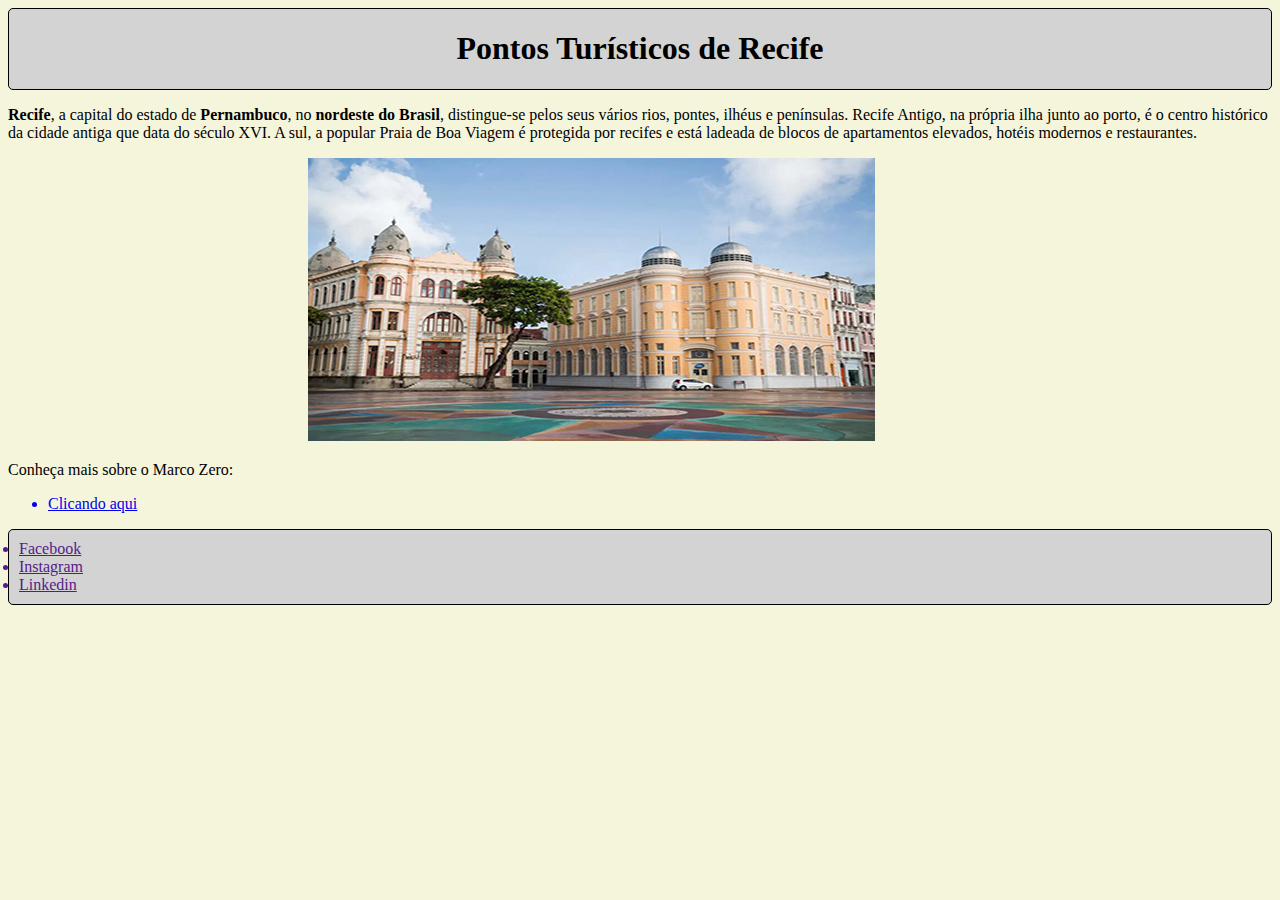
<file: index.html>
<!DOCTYPE html>
<html lang="pt-br">
<head>
    <meta charset="UTF-8">
    <meta name="viewport" content="width=device-width, initial-scale=1.0">
    <link rel="stylesheet" href="./css/style.css">
    <title>Desenvolvimento 03</title>
</head>
<body>
    <header>
        <nav>
            <h1>Pontos Turísticos de Recife</h1>
        </nav>
    </header>

    <main>
        <section>
            <p><strong>Recife</strong>, a capital do estado de <strong>Pernambuco</strong>, no <strong>nordeste do Brasil</strong>, distingue-se pelos seus vários rios, pontes, ilhéus e penínsulas. Recife Antigo, na própria ilha junto ao porto, é o centro histórico da cidade antiga que data do século XVI. A sul, a popular Praia de Boa Viagem é protegida por recifes e está ladeada de blocos de apartamentos elevados, hotéis modernos e restaurantes.</p>
        </section>

        <section>
            <img class="praca_marco_zero" src="./img/praca_marco_zero.jpg" alt="imagem praca_marco_zero">
        </section>

        <section>
            <nav>
            <p>Conheça mais sobre o Marco Zero:</p>
            <ul>
                <a href="marco_zero.html">
                <li>Clicando aqui</li>
                </a>
            </ul>
        </nav>
        </section>
    </main>

    <footer>
        <a href="">
            <li>Facebook</li>
        </a>
        <a href="">
            <li>Instagram</li>
        </a>
        <a href="">
            <li>Linkedin</li>
        </a>
    </footer>
</body>
</html>
</file>
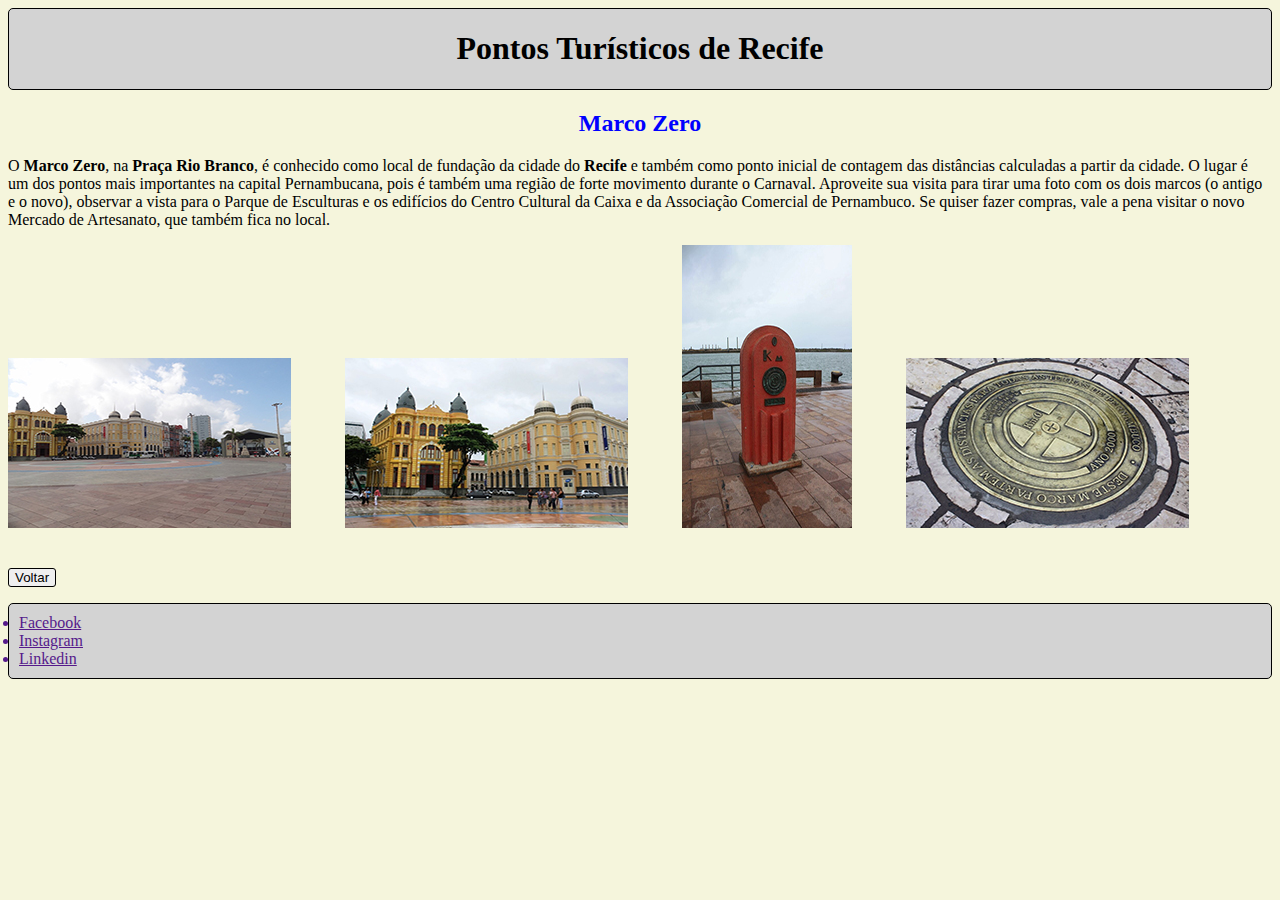
<file: marco_zero.html>
<!DOCTYPE html>
<html lang="pt-br">
<head>
    <meta charset="UTF-8">
    <meta name="viewport" content="width=device-width, initial-scale=1.0">
    <link rel="stylesheet" href="./css/style.css">
    <title>Desenvolvimento 03</title>
</head>
<body>
    <header>
        <nav>
            <h1>Pontos Turísticos de Recife</h1>
        </nav>
    </header>

    <main>
        <section>
            <span style="color: blue;">
                <h2>Marco Zero</h2>
            </span>
        <p>O <strong>Marco Zero</strong>, na <strong>Praça Rio Branco</strong>, é conhecido como local de fundação da cidade do <strong>Recife</strong> e também como ponto inicial de contagem das distâncias calculadas a partir da cidade. O lugar é um dos pontos mais importantes na capital Pernambucana, pois é também uma região de forte movimento durante o Carnaval.
            Aproveite sua visita para tirar uma foto com os dois marcos (o antigo e o novo), observar a vista para o Parque de Esculturas e os edifícios do Centro Cultural da Caixa e da Associação Comercial de Pernambuco.
            Se quiser fazer compras, vale a pena visitar o novo Mercado de Artesanato, que também fica no local. </p>
        <div>
            <img class="marco_01" src="./img/marco_zero_01.jpg" alt="imagem marco_zero_01">
            <img class="marco_02" src="./img/marco_zero_02.jpg" alt="imagem marco_zero_02">
            <img class="marco_03" src="./img/marco_zero_03.jpg" alt="imagem marco_zero_03">
            <img class="marco_04" src="./img/marco_zero_04.jpg" alt="imagem marco_zero_04">
        </div>
        </section>
        <p>
            <a href="index.html">
                <button>Voltar</button>
            </a>
        </p>
    </main>

    <footer>
        <a href="">
            <li>Facebook</li>
        </a>
        <a href="">
            <li>Instagram</li>
        </a>
        <a href="">
            <li>Linkedin</li>
        </a>
    </footer>
</body>
</html>
</file>
<file: css/style.css>
header {
    background-color: lightgrey;
    border: 1px solid black;
    border-radius: 5px;
}

footer {
    background-color: lightgrey;
    border: 1px solid black;
    border-radius: 5px;
    padding: 10px;
}

body {
    background-color: beige;
}

.marco_01 {
    margin-bottom: 20px;
}

.marco_02 {
    margin-bottom: 20px;
    margin-left: 50px;
}

.marco_03 {
    margin-bottom: 20px;
    margin-left: 50px;
}

.marco_04 {
    margin-bottom: 20px;
    margin-left: 50px;
}

.praca_marco_zero {
    margin-left: 300px;
}

h1 {
    text-align: center;
}

h2 {
    text-align: center;
}

nav {
    align-items: center;
}

button {
    border-radius: 3px;
    border: 1px solid black;
    
}
</file>
